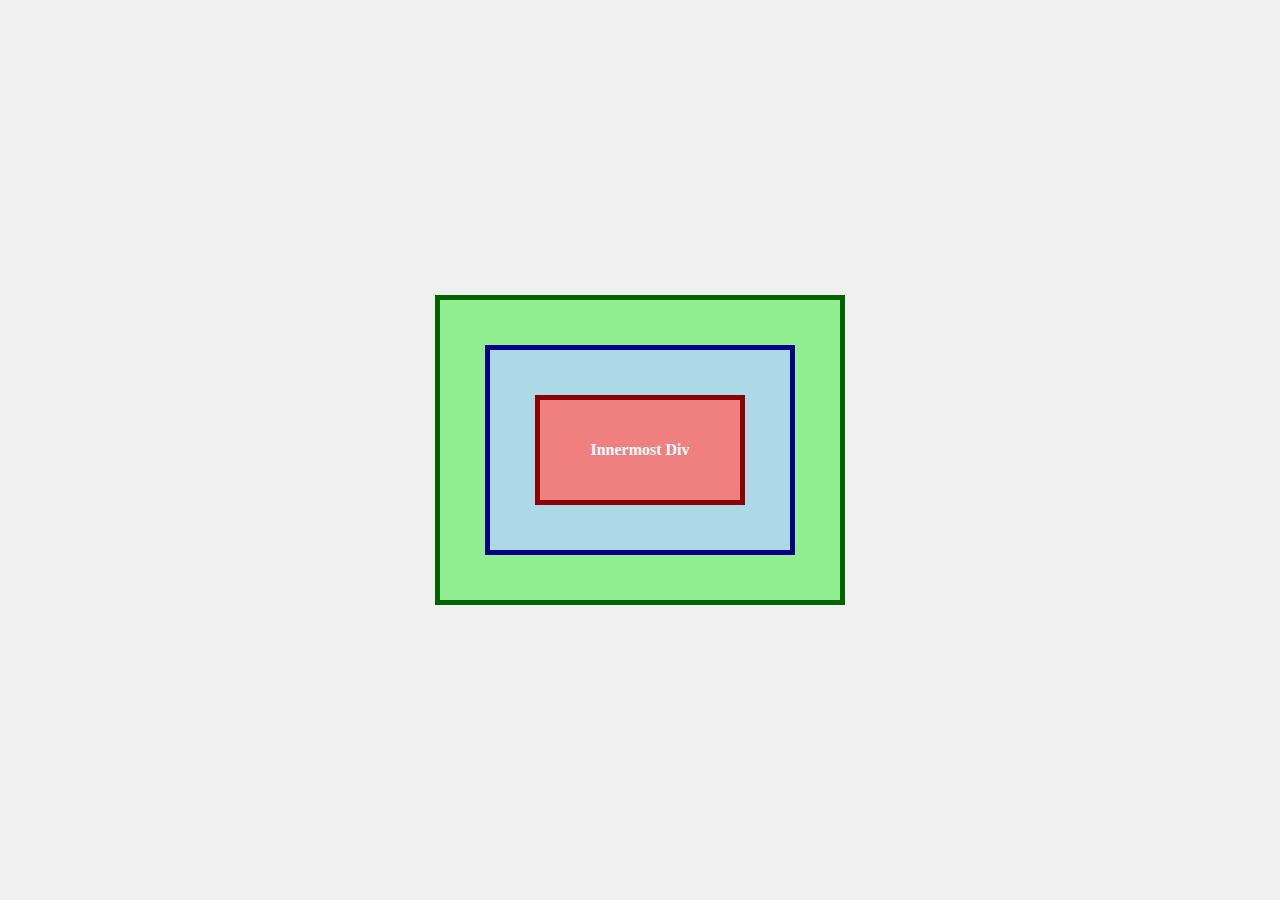
<file: assignment no 1/box_model.html>
<!DOCTYPE html> 
<html lang="en"> 
<head> 
    <meta charset="UTF-8"> 
    <meta name="viewport" content="width=device-width, initial-scale=1.0"> 
    <title>Nested Box Model</title> 
    <style> 
        body { 
            display: flex; 
            justify-content: center; 
            align-items: center; 
            height: 100vh; 
            margin: 0; 
            background-color: #f0f0f0; /* Light gray background */ 
        } 
 
        .outer-box { 
            width: 400px; 
            height: 300px; 
            background-color: lightgreen; /* Green for outer box */ 
            display: flex; 
            justify-content: center; 
            align-items: center; 
            border: 5px solid darkgreen; /* Border for clarity */ 
        } 
 
        .middle-box { 
            width: 300px; 
            height: 200px; 
            background-color: lightblue; /* Blue for middle box */ 
            display: flex; 
            justify-content: center; 
            align-items: center; 
            border: 5px solid darkblue; /* Border for clarity */ 
        } 
 
        .inner-box { 
            width: 200px; 
            height: 100px; 
            background-color: lightcoral; /* Coral for inner box */ 
            display: flex; 
            justify-content: center; 
            align-items: center; 
            border: 5px solid darkred; /* Border for clarity */ 
        } 
 
        .box-label { 
            font-size: 16px; 
            font-weight: bold; 
            color: white; 
        } 
    </style> 
</head> 
<body> 
    <div class="outer-box"> 
        <div class="middle-box"> 
            <div class="inner-box"> 
                <span class="box-label">Innermost Div</span> 
            </div> 
        </div> 
    </div> 
</body> 
</html>
</file>
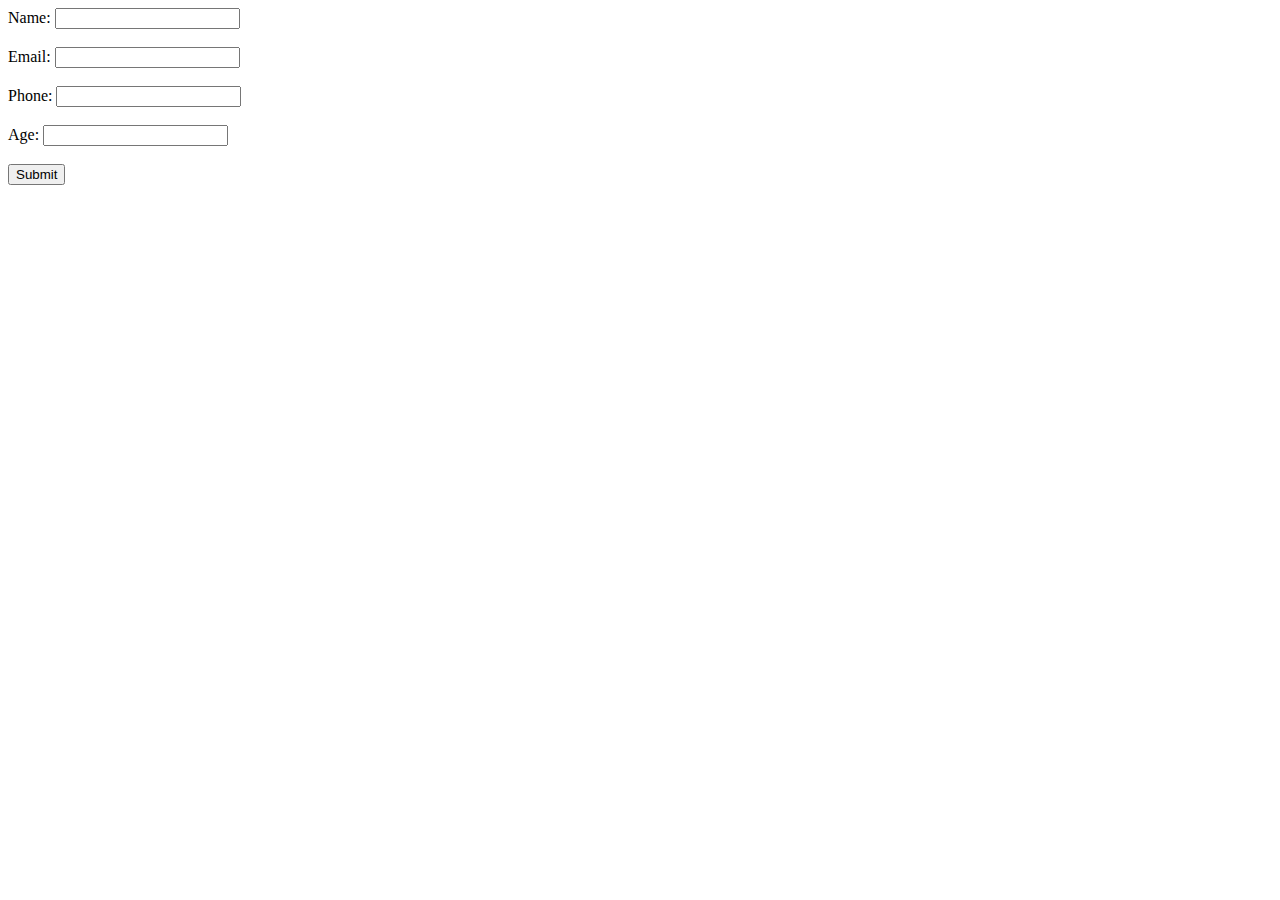
<file: assignment no 1/regestration.html>
<!DOCTYPE html> 
<html lang="en"> 
<head> 
    <meta charset="UTF-8"> 
    <meta name="viewport" content="width=device-width, initial-scale=1.0"> 
    <title>Registration Form</title> 
</head> 
<body> 
    <form action="process.php" method="post"> 
        <label for="name">Name:</label> 
        <input type="text" id="name" name="name" required><br><br> 
 
        <label for="email">Email:</label> 
        <input type="email" id="email" name="email" required><br><br> 
 
        <label for="phone">Phone:</label> 
        <input type="text" id="phone" name="phone"><br><br> 
 
        <label for="age">Age:</label> 
        <input type="number" id="age" name="age"><br><br> 
 
        <button type="submit">Submit</button> 
    </form> 
</body> 
</html>
</file>
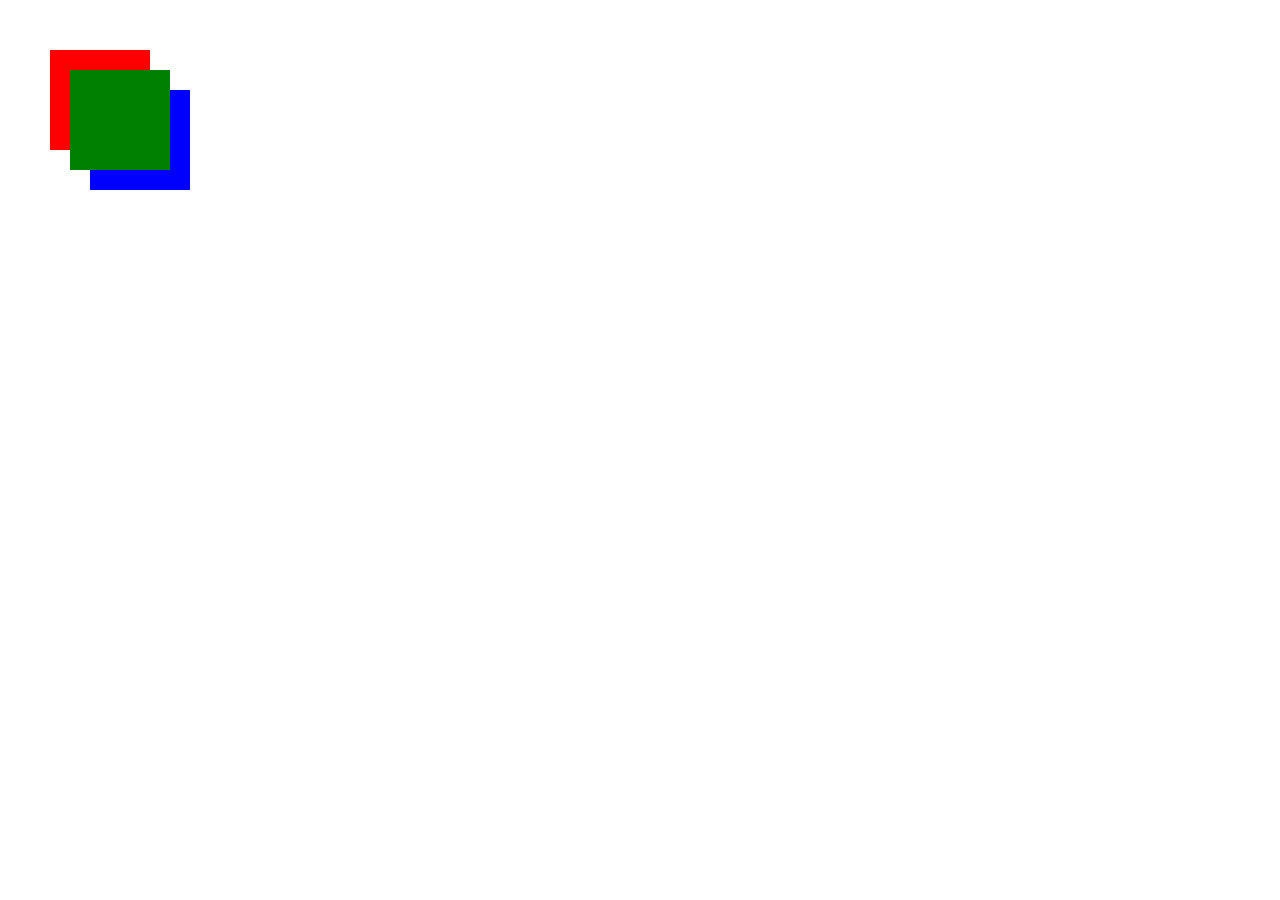
<file: assignment no 1/z_index.html>
<!DOCTYPE html> 
<html> 
<head> 
    <style> 
        .box { 
            width: 100px; 
            height: 100px; 
            position: absolute; 
        } 
        .box-one { 
            background-color: red; 
            top: 50px; 
            left: 50px; 
            z-index: 1; 
        } 
        .box-two { 
            background-color: green; 
            top: 70px; 
            left: 70px; 
            z-index: 3; 
        } 
        .box-three { 
            background-color: blue; 
            top: 90px; 
            left: 90px; 
            z-index: 2; 
        } 
    </style> 
</head> 
<body> 
    <div class="box box-one"></div> 
    <div class="box box-two"></div> 
    <div class="box box-three"></div> 
</body> 
</html>
</file>
